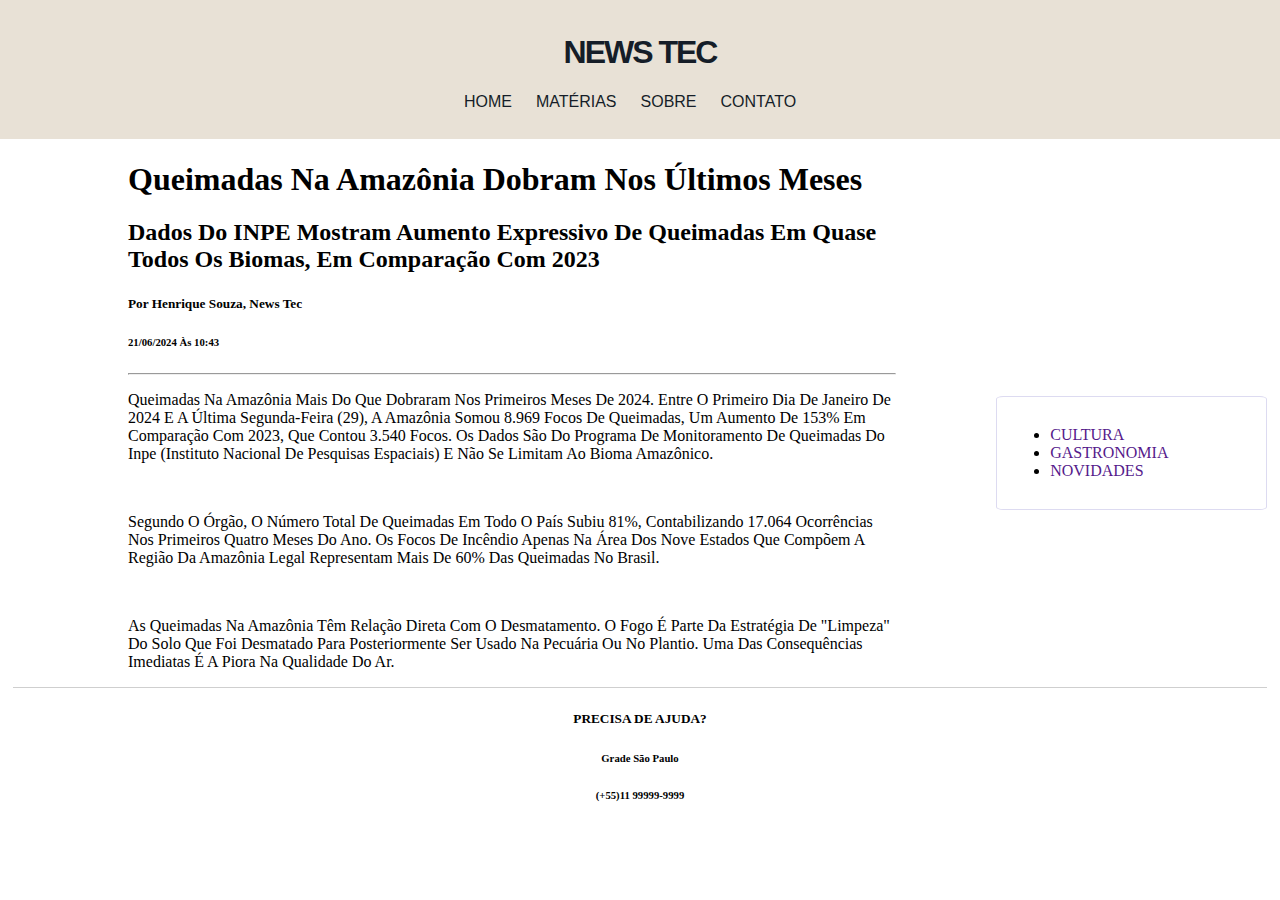
<file: PG.HENR(QUEIMADA).html>
<!DOCTYPE html>
<html lang="pt-br">

<head>
    <meta charset="UTF-8">
    <meta name="viewport" content="width=device-width, initial-scale=1.0">
    <title>NEWS TEC</title>
    <link rel="stylesheet" href="PG.HENR(QUEIMADA).css">
    <link rel="icon" href="" type="">
    <script src="main.js"></script>
</head>

<body>
    <header id="header">
        <!-- <img src="Foto de . (2).jpg" alt="">  -->
        <h1><strong>NEWS TEC</strong></h1>
        <nav>
            <ul>
                <li><a  class="HOME" href="#">HOME</a></li>
                <li><a class="MATERIAS" href="#">MATÉRIAS</a></li>
                <li><a class="SOBRE" href="#">SOBRE</a></li>
                <li><a class="CONTATO" href="#">CONTATO</a></li>
            </ul>
        </nav>
    </header>

    <!-- TITULO DA MATERIA -->

    <div class="TITULO">
        <h1><b>Queimadas na Amazônia dobram nos últimos meses</b></h1>
        <h2>Dados do INPE mostram aumento expressivo de queimadas 
            em quase todos os biomas, em comparação com 2023</h2>
        <h5>Por Henrique Souza, News Tec</h5>
        <h6>21/06/2024 às 10:43</h6>
        <hr>
    </div>

    <!-- LATERAL -->

    <aside>
        <div>
            <ul>    
                <li><a href="">CULTURA</a></li>
                <li><a href="">GASTRONOMIA</a></li>
                <li><a href="">NOVIDADES</a></li>
            </ul>

        </div>
    </aside>
    
    <!-- CONTEUDO MATERIA -->

    <div class="MATERIA">
        <p>
            Queimadas na Amazônia mais do que dobraram nos 
            primeiros meses de 2024. Entre o primeiro dia 
            de janeiro de 2024 e a última segunda-feira (29), 
            a Amazônia somou 8.969 focos de queimadas, um aumento 
            de 153% em comparação com 2023, que contou 3.540 focos. 
            Os dados são do programa de monitoramento de queimadas 
            do Inpe (Instituto Nacional de Pesquisas Espaciais) e 
            não se limitam ao bioma amazônico.
        </p>
        <br>
        <p>
            Segundo o órgão, o número total de queimadas em todo 
            o país subiu 81%, contabilizando 17.064 ocorrências 
            nos primeiros quatro meses do ano. Os focos de incêndio 
            apenas na área dos nove estados que compõem a região da 
            Amazônia Legal representam mais de 60% das queimadas no 
            Brasil.
        </p>
        <br>
        <p>
            As queimadas na Amazônia têm relação direta com o desmatamento. 
            O fogo é parte da estratégia de "limpeza" do solo que foi 
            desmatado para posteriormente ser usado na pecuária ou no 
            plantio. Uma das consequências imediatas é a piora na qualidade 
            do ar. 
        </p>
    </div>

    <!-- RODAPÉ -->

    <footer class="RODAPÉ">
        <hr>
        <h5>PRECISA DE AJUDA?</h5>
        <h6>Grade São Paulo</h6>
        <h6>(+55)11 99999-9999</h6>
    </footer>
</body>

</html>
</file>
<file: PG.HENR(QUEIMADA).css>
html,
body {
    margin: 0;
    padding: 0;
    border: 0;
    text-transform: capitalize;
}

/* CABEÇARIO DO SITE */
header {
    /*background-color: #252B37;*/
    background-color: #E8E1D6;
    /*color: #fff;*/
    color: #151D28;
    padding: 1%;
    text-align: center;
}

header img {
    width: 10%;
}

header h1 {
    font-weight: bold;
    font-family: Verdana, Geneva, Tahoma, sans-serif;
    letter-spacing: -2px;
}

header.visible {
    top: 0;
}

/* DECORAÇÃO HOME */

.HOME,
.MATERIA,
.SOBRE,
.CONTATO {
    text-decoration: none;
    position: relative;
}

.HOME::after,
.MATERIAS::after,
.SOBRE::after,
.CONTATO::after {
    content: '';
    position: absolute;
    width: 100%;
    height: 2px;
    bottom: 0;
    left: 0;
    background-color: #00f; /* Cor do sublinhado */
    visibility: hidden;
    transform: scaleX(0);
    transition: all 0.1s ease-in-out;
}

.HOME:hover::after,
.MATERIAS:hover::after,
.SOBRE:hover::after,
.CONTATO:hover::after {
    visibility: visible;
    transform: scaleX(1);
}


nav a:hover {
    color: var(red);
 
}

nav ul {
    list-style-type: none;
    padding: 0;
}

nav ul li {
    display: inline;
    margin-right: 20px;
    font-family: 'Gill Sans', 'Gill Sans MT', Calibri, 'Trebuchet MS', sans-serif;
}

nav ul li a {
    color: #151D28;
    text-decoration: none;
}

/* NAVEGAÇÃO LATERAL */
aside {
    border: 1px solid #DDDBF1;
    border-radius: 2.7%;
    width: 20%; /* Alterado para porcentagem */
    margin: 1%; /* Margem entre os produtos */
    padding-left: 1%; /* Espaçamento interno dos produtos */
    padding-bottom: 1%;
    padding-top: 1%;  
    float: right;  
}

aside a {
    text-decoration: none;
}

/* CORPO DA MATÉRIA */

#TITULO {
    margin: 0;
    border: 0;
    padding: 0;
}

.MATERIA,
.TITULO {
    margin-left: 10%;
    margin-right: 10%;
    width: 60%;
}

/* RODAPÉ DO SITE */
.RODAPÉ{
    margin: 1%;
    text-align: center;
}
footer hr {
    border: none;
    height: 1px; 
    background-color: #CFCFCF;
}
</file>
